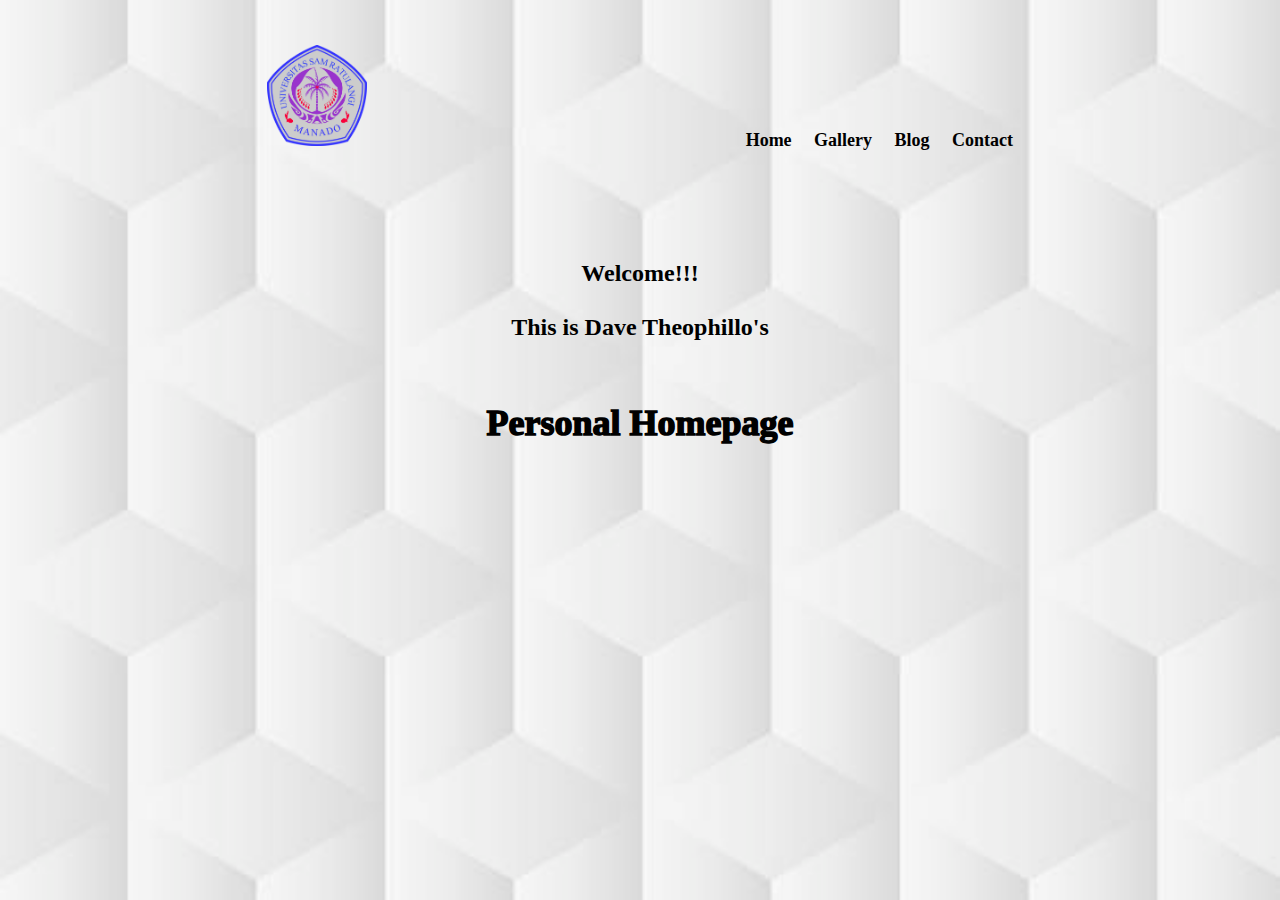
<file: index.html>
<!DOCTYPE html>
<html lang="en">
<head>
	<meta charset="utf-8">
	<title>
		Personal Homepage
	</title>
	<link rel="stylesheet" href="styles.css">
	<script src="script.js"></script>
</head>
<body>
	<br />
	<h3 align="center" >
		<img src="logo.png" width="100">
		&nbsp;&nbsp;&nbsp;&nbsp;&nbsp;&nbsp;&nbsp;&nbsp;&nbsp;&nbsp;&nbsp;&nbsp;&nbsp;&nbsp;&nbsp;&nbsp;&nbsp;&nbsp;&nbsp;
		&nbsp;&nbsp;&nbsp;&nbsp;&nbsp;&nbsp;&nbsp;&nbsp;&nbsp;&nbsp;&nbsp;&nbsp;&nbsp;&nbsp;&nbsp;&nbsp;&nbsp;&nbsp;&nbsp;
		&nbsp;&nbsp;&nbsp;&nbsp;&nbsp;&nbsp;&nbsp;&nbsp;&nbsp;&nbsp;&nbsp;&nbsp;&nbsp;&nbsp;&nbsp;&nbsp;&nbsp;&nbsp;&nbsp;
		&nbsp;&nbsp;&nbsp;&nbsp;&nbsp;&nbsp;&nbsp;&nbsp;&nbsp;&nbsp;&nbsp;&nbsp;&nbsp;&nbsp;&nbsp;&nbsp;&nbsp;&nbsp;&nbsp;
			<font size= "4">
			<a class="interactive-text" href="index.html">Home</a>&nbsp;&nbsp;&nbsp;&nbsp;
			<a class="interactive-text" href="gallery.html">Gallery</a>&nbsp;&nbsp;&nbsp;&nbsp;
			<a class="interactive-text" href="blog.html">Blog</a>&nbsp;&nbsp;&nbsp;&nbsp;
			<a class="interactive-text" href="contact.html">Contact</a>
			</font>
	</h3>
	<br /><br /><br /><br />
	<h3 align="center">
		<font size="5">
			Welcome!!!
			<br /><br />
			This is Dave Theophillo's
		</font>
	</h3>
	<br />
    <h1 class="animated-text" align="center">
			Personal Homepage
	</h1>
	<br />
</body>
</html>
</file>
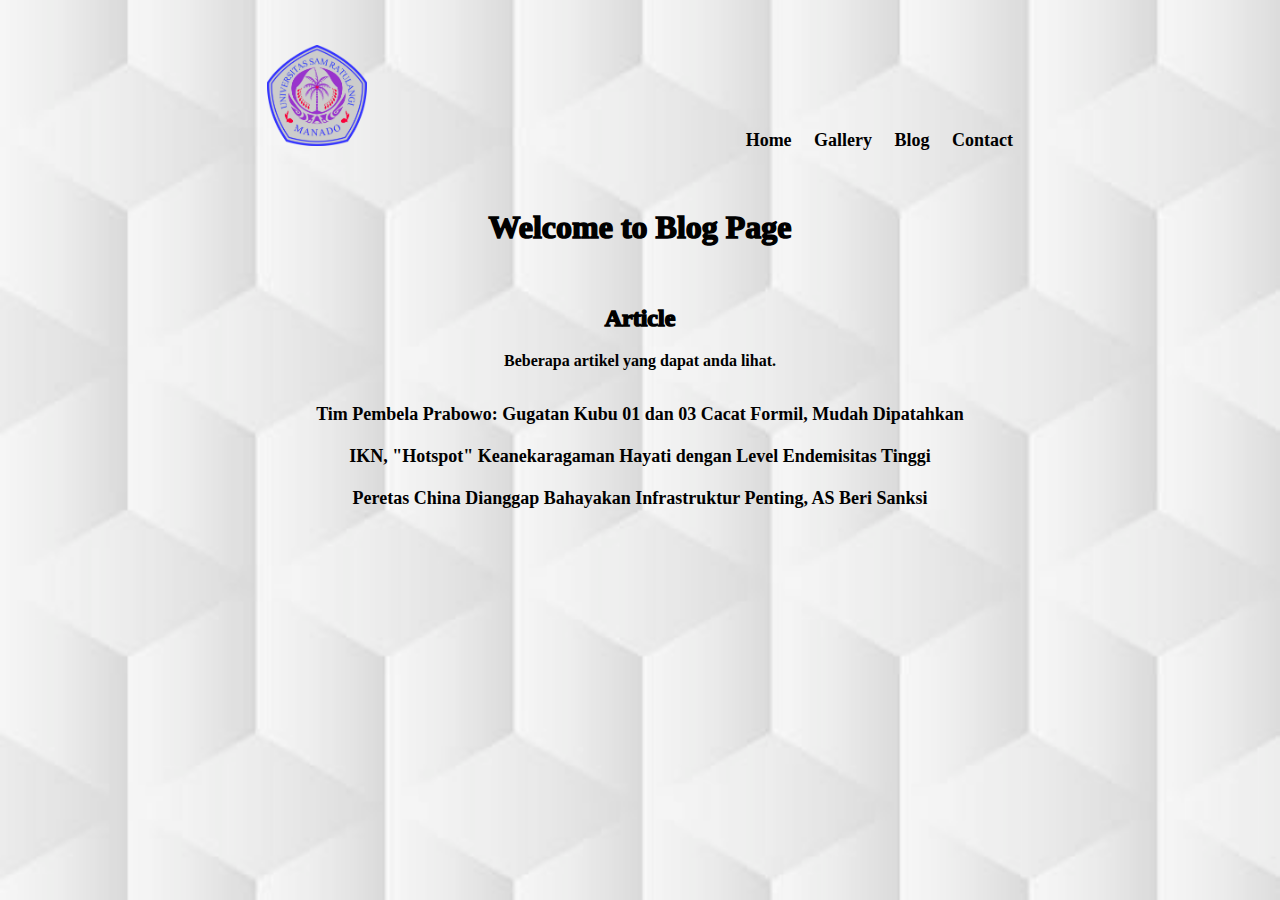
<file: blog.html>
<!DOCTYPE html>
<html lang="en">
<head>
	<meta charset="utf-8">
	<title>
		Personal Homepage
	</title>
	<link rel="stylesheet" href="styles.css">
</head>
<body>
	<br />
	<h3 align="center">
		<img src="logo.png" width="100">
		&nbsp;&nbsp;&nbsp;&nbsp;&nbsp;&nbsp;&nbsp;&nbsp;&nbsp;&nbsp;&nbsp;&nbsp;&nbsp;&nbsp;&nbsp;&nbsp;&nbsp;&nbsp;&nbsp;
		&nbsp;&nbsp;&nbsp;&nbsp;&nbsp;&nbsp;&nbsp;&nbsp;&nbsp;&nbsp;&nbsp;&nbsp;&nbsp;&nbsp;&nbsp;&nbsp;&nbsp;&nbsp;&nbsp;
		&nbsp;&nbsp;&nbsp;&nbsp;&nbsp;&nbsp;&nbsp;&nbsp;&nbsp;&nbsp;&nbsp;&nbsp;&nbsp;&nbsp;&nbsp;&nbsp;&nbsp;&nbsp;&nbsp;
		&nbsp;&nbsp;&nbsp;&nbsp;&nbsp;&nbsp;&nbsp;&nbsp;&nbsp;&nbsp;&nbsp;&nbsp;&nbsp;&nbsp;&nbsp;&nbsp;&nbsp;&nbsp;&nbsp;
		<font size="4" >
			<a class="interactive-text" href="index.html">Home</a>&nbsp;&nbsp;&nbsp;&nbsp;
			<a class="interactive-text" href="gallery.html">Gallery</a>&nbsp;&nbsp;&nbsp;&nbsp;
			<a class="interactive-text" href="blog.html">Blog</a>&nbsp;&nbsp;&nbsp;&nbsp;
			<a class="interactive-text" href="contact.html">Contact</a>
		</font>
	</h3>
	<br />
	<h1 align="center">
			Welcome to Blog Page
		</font>
	</h1>
	<br />
	<body align="center">
		<div class="container">
			<h2>Article</h2>
			<p><b>Beberapa artikel yang dapat anda lihat.</b></p>
			<br />
			<div class="contact-links">
				<font size="4"><b>
				<a class="blue-interactive-text" href="https://www.liputan6.com/pemilu/read/5559551/tim-pembela-prabowo-gugatan-kubu-01-dan-03-cacat-formil-mudah-dipatahkan" target="_blank">Tim Pembela Prabowo: Gugatan Kubu 01 dan 03 Cacat Formil, Mudah Dipatahkan</a>
				<br /><br />
				<a class="blue-interactive-text" href="https://ikn.kompas.com/read/2024/03/26/143001087/ikn-hotspot-keanekaragaman-hayati-dengan-level-endemisitas-tinggi" target="_blank">IKN, "Hotspot" Keanekaragaman Hayati dengan Level Endemisitas Tinggi</a>
				<br /><br />
				<a class="blue-interactive-text" href="https://www.kompas.com/global/read/2024/03/26/130000070/peretas-china-dianggap-bahayakan-infrastruktur-penting-as-beri-sanksi" target="_blank">Peretas China Dianggap Bahayakan Infrastruktur Penting, AS Beri Sanksi</a>
			</b></font>
			</div>
		</div>
	</body>

</body>
</html>
</file>
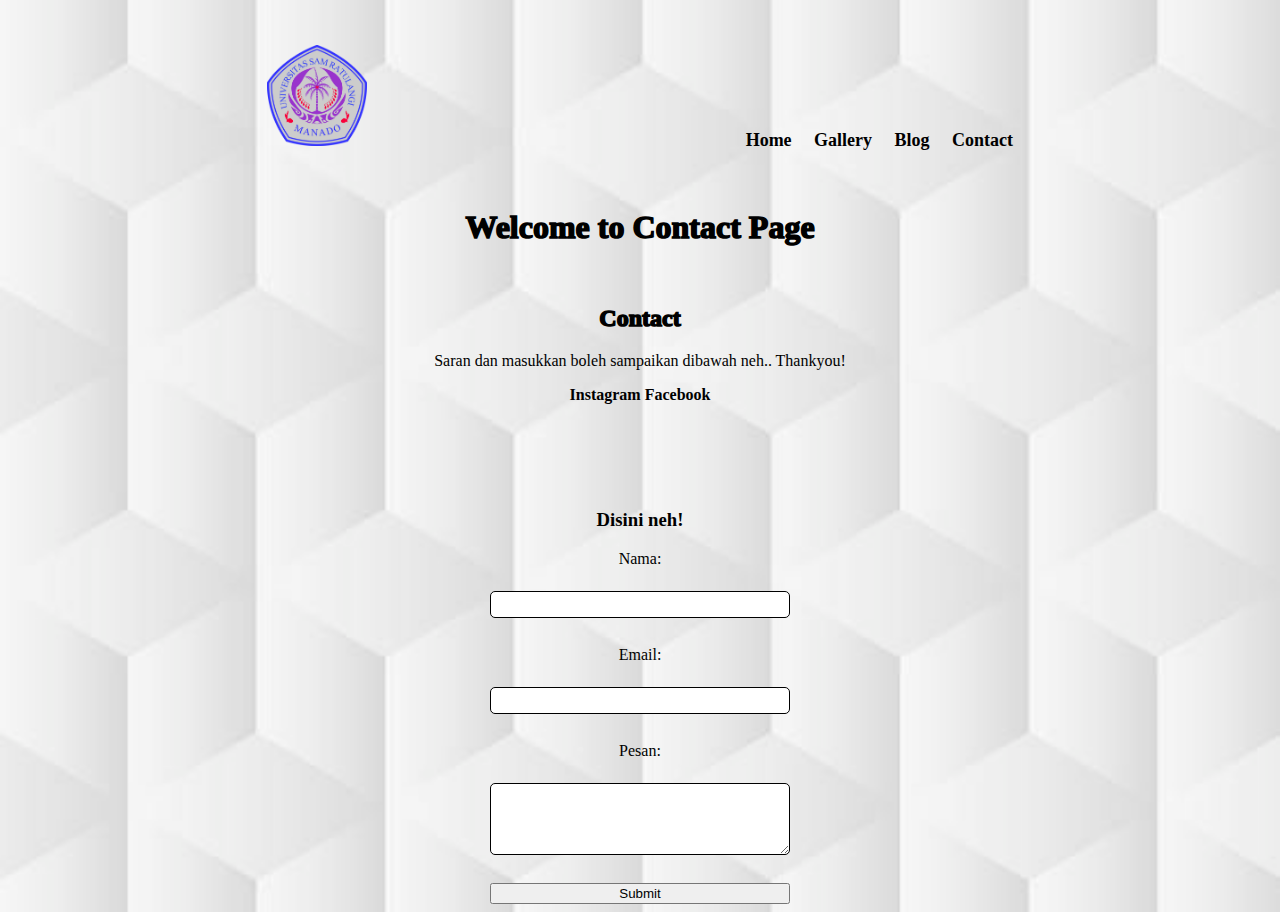
<file: contact.html>
<!DOCTYPE html>
<html lang="en">
<head>
	<meta charset="utf-8">
	<title>
		Personal Homepage
	</title>
	<link rel="stylesheet" href="styles.css">
</head>
<body>
	<br />
	<h3 align="center">
		<img src="logo.png" width="100">
		&nbsp;&nbsp;&nbsp;&nbsp;&nbsp;&nbsp;&nbsp;&nbsp;&nbsp;&nbsp;&nbsp;&nbsp;&nbsp;&nbsp;&nbsp;&nbsp;&nbsp;&nbsp;&nbsp;
		&nbsp;&nbsp;&nbsp;&nbsp;&nbsp;&nbsp;&nbsp;&nbsp;&nbsp;&nbsp;&nbsp;&nbsp;&nbsp;&nbsp;&nbsp;&nbsp;&nbsp;&nbsp;&nbsp;
		&nbsp;&nbsp;&nbsp;&nbsp;&nbsp;&nbsp;&nbsp;&nbsp;&nbsp;&nbsp;&nbsp;&nbsp;&nbsp;&nbsp;&nbsp;&nbsp;&nbsp;&nbsp;&nbsp;
		&nbsp;&nbsp;&nbsp;&nbsp;&nbsp;&nbsp;&nbsp;&nbsp;&nbsp;&nbsp;&nbsp;&nbsp;&nbsp;&nbsp;&nbsp;&nbsp;&nbsp;&nbsp;&nbsp;
		<font size="4" >
			<a class="interactive-text" href="index.html">Home</a>&nbsp;&nbsp;&nbsp;&nbsp;
			<a class="interactive-text" href="gallery.html">Gallery</a>&nbsp;&nbsp;&nbsp;&nbsp;
			<a class="interactive-text" href="blog.html">Blog</a>&nbsp;&nbsp;&nbsp;&nbsp;
			<a class="interactive-text" href="contact.html">Contact</a>
		</font>
	</h3>
	<br />
	<h1 align="center">
			Welcome to Contact Page
		</font>
	</h1>
	<br />

</body>
<body align="center">
    <div class="container">
        <h2>Contact</h2>
        <p>Saran dan masukkan boleh sampaikan dibawah neh.. Thankyou!</p>
        <div class="contact-links">
            <a class="interactive-text" href="https://www.instagram.com/daveposumah?igsh=N2d3ZmJjaWhtNjNh" target="_blank">Instagram</a>
            <a class="blue-interactive-text" href="https://www.facebook.com/share/HoDb3YUMCCX1Kg3s/?mibextid=qi2Omg" target="_blank">Facebook</a>
        </div>
    </div>
	<br><br>
	<div id="contact-form-container">
        <h3 style="color:  black;">Disini neh!</h3>
        <form id="contact-form">
          <label for="name" style="color: black;">Nama:</label><br>
          <input type="text" id="name" name="name" required><br>
          <label for="email" style="color: black;">Email:</label><br>
          <input type="email" id="email" name="email" required><br>
          <label for="message" style="color: black;">Pesan:</label><br>
          <textarea id="message" name="message" rows="4" required></textarea><br>
          <button type="submit">Submit</button>
        </form>
      </div>
</body>
</html>
</file>
<file: styles.css>
a{
    text-decoration: none;
    color: black;
    font-weight: bolder;
    font-family: 'Cursive';
}

body{
    color: black;
    background-image: url('1.jpeg');
    background-size: cover;
    background-repeat: no-repeat;
    font-family: 'Arial Black';
    position: relative;
}

h1{
    -webkit-text-stroke: 1.5px black;
    font-size: '6';
}

h2{
    -webkit-text-stroke: 1.5px black;
    font-size: '5';
}

.background-image {
    opacity: 0.5;
}

.interactive-text {
    color: black; 
    transition: color 0.3s; 
}

.interactive-text:hover {
    color: red; 
    cursor: pointer; 
}

.blue-interactive-text {
    color: black; 
    transition: color 0.3s; 
}

.blue-interactive-text:hover {
    color: blue; 
    cursor: pointer; 
}

.interactive-text2 {
    animation: blink 1s infinite; 
}

@keyframes blink {
    0%, 100% {
        opacity: 1; 
    }
    50% {
        opacity: 0;
    }
}

.animated-text {
    font-size: 36px; 
    color: black; 
    animation: bounce 2s infinite; 
}

@keyframes bounce {
    0%, 100% {
        transform: translateY(0); 
    }
    50% {
        transform: translateY(-20px); 
    }
}

#contact-form-container {
    display: flex;
    flex-direction: column;
    align-items: center;
    margin-top: 50px;
  }
  
  #contact-form {
    display: flex;
    flex-direction: column;
    width: 300px;
  }
  
  #contact-form label {
    margin-bottom: 5px;
  }
  
  #contact-form input,
  #contact-form textarea {
    margin-bottom: 10px;
    padding: 5px;
    border: 1px solid black;
    border-radius: 5px;
  }
</file>
